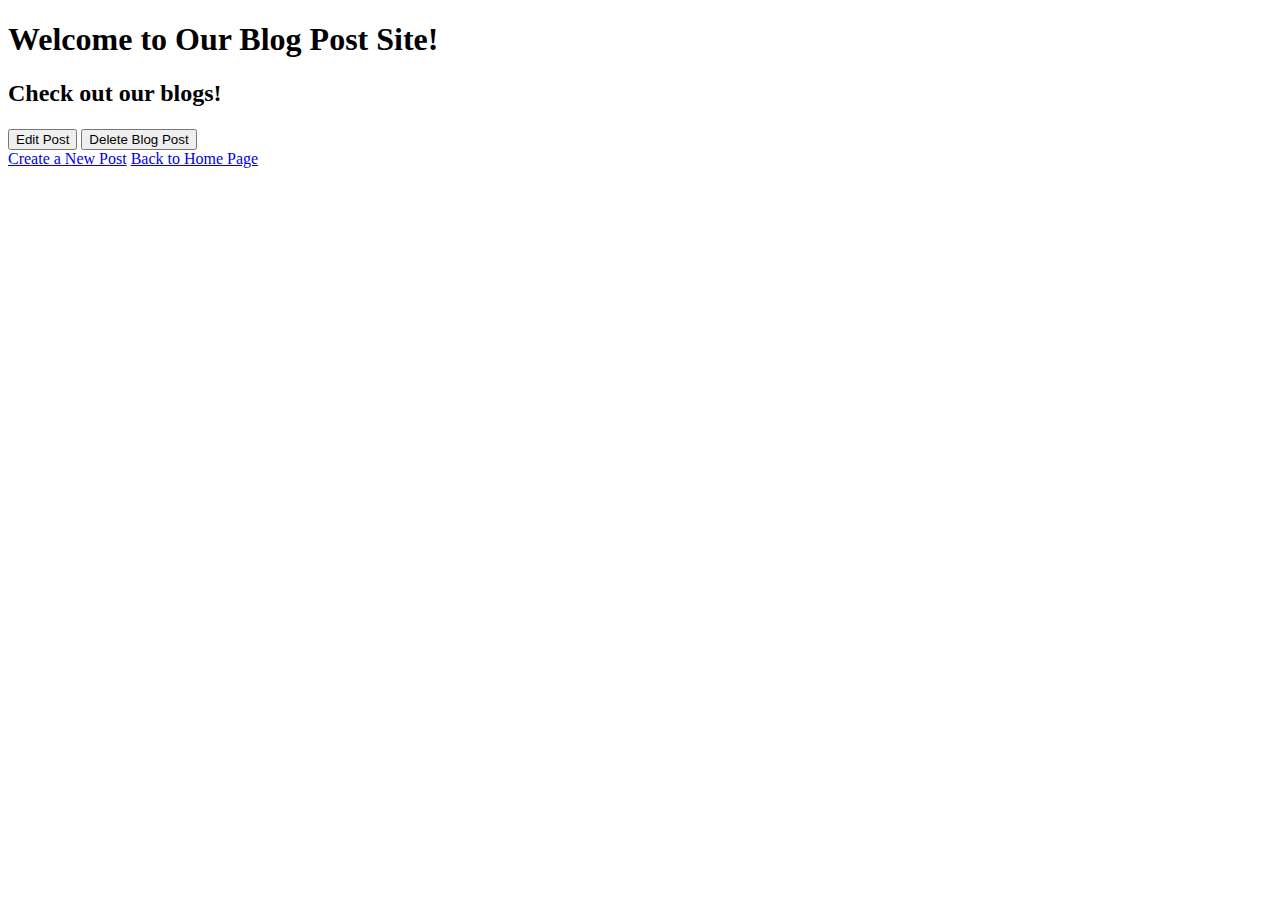
<file: techtalentblog/target/classes/templates/blogpost/index.html>
<!DOCTYPE html>
<html xmlns:th="http://www.thymeleaf.org">
	<head>
		<title>Edit a Blog</title>
		<th:block th:replace="/fragments/bootstrap::head"></th:block>
	</head>
	<body>
		<div th:replace="/fragments/navbar"></div>
		<div class="container">
			<p th:text="${example_text}"></p>
			<h1>Welcome to Our Blog Post Site!</h1>
			<h2>Check out our blogs!</h2>
			
			<div class="row">
				<div th:each="blog:${posts}" class="col-md-6 m-auto">
							<div class="card">
								<div class="card-body">
									<h5 class="card-title" th:text="${blog.title}"></h5>
									<div class="card-text">
										<p th:text="${blog.author}"></p>
										<p th:text="${blog.blogEntry}"></p>
									</div>
									<a th:href="@{/blogposts/{id} (id=${blog.id})}">
										<button class="btn btn-primary">Edit Post</button>
									</a>
									<a th:href="@{/blogposts/delete/{id} (id=${blog.id})}">
										<button class="btn btn-danger">Delete Blog Post</button>
									</a>
								</div>
							</div>
						</div>
			</div>
			<div class="row">
				<a href="/blogposts/new" class="btn btn-primary mx-auto mt-5" style="width:200px;">Create a New Post</a>
				<a href="/" class="btn btn-secondary mx-auto mt-5" style="width:200px;">Back to Home Page</a>
			</div>
		</div>
		<th:block th:replace="/fragments/bootstrap::end"></th:block>
	</body>
</html>
</file>
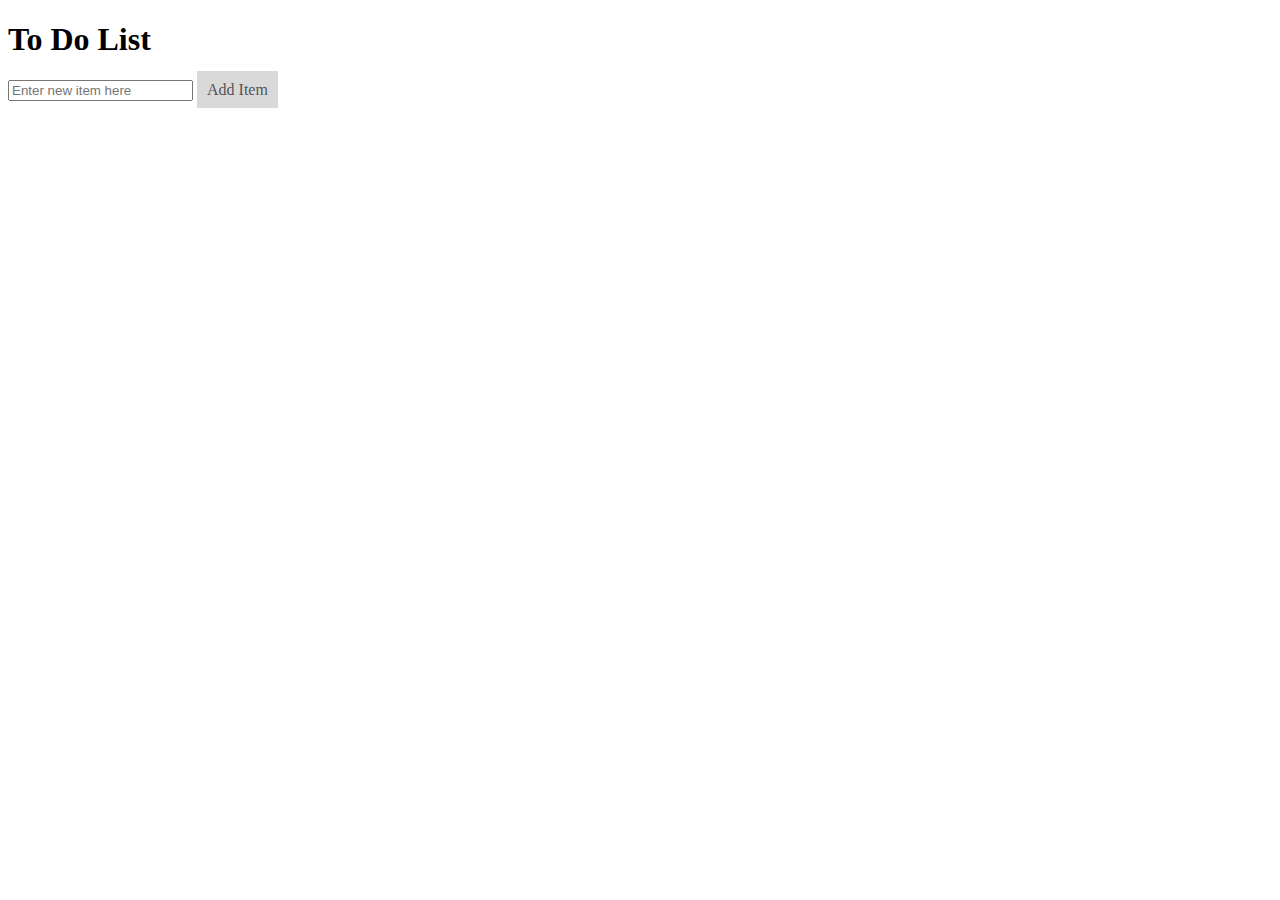
<file: ToDoList/ToDoList.html>
<!DOCTYPE html>

<html5>

    <head>
        <meta charset="utf-8">

        <title>TO DO LIST</title>
        <style>
            /* List style */
            
            ul li {
                cursor: pointer;
                position: relative;
                font-size: 18px;
            }
            /* When clicked on, add a background color and strike out text */
            
            ul li.checked {
                text-decoration: line-through;
                transition-delay: 1s;
                setTimeout(3000);
            }
            /* Close button */
            
            .close {
                position: left;
            }
            
            .close:hover {
                background-color: #f44336;
                color: white;
            }
            
            .close:selection {
                text-decoration-style: line-through color: white;
            }
            /* "Add Item" button styling */
            
            .addBtn {
                padding: 10px;
                width: 25%;
                background: #d9d9d9;
                color: #555;
                text-align: center;
                font-size: 16px;
                cursor: pointer;
            }
            
            .addBtn:hover {
                background-color: #bbb;
            }
        </style>
    </head>

    <body>

        <div id="myDIV" class="header">
            <h1>To Do List</h1>
            <input type="text" id="myInput" placeholder="Enter new item here" />
            <span onclick="newElement()" class="addBtn">Add Item</span>
        </div>
        <ul id="myUL"></ul>
    </body>

    <script>
        // Close feature
        var myNodelist = document.getElementsByTagName("LI");
        var i;
        for (i = 0; i < myNodelist.length; i++) {
            var span = document.createElement("SPAN");
            var txt = document.createTextNode("\u00D7");
            span.className = "close";
            span.appendChild(txt);
            myNodelist[i].appendChild(span);
        }

        // Close function
        var close = document.getElementsByClassName("close");
        var i;
        for (i = 0; i < close.length; i++) {
            close[i].onclick = function() {
                var div = this.parentElement;
                div.style.display = "none";
            }
        }

        // Add item
        function newElement() {
            var li = document.createElement("li");
            var inputValue = document.getElementById("myInput").value;
            var t = document.createTextNode(inputValue);
            li.appendChild(t);

            document.getElementById("myUL").appendChild(li);

            document.getElementById("myInput").value = "";

            var span = document.createElement("SPAN");
            var txt = document.createTextNode("\u00D7");
            span.className = "close";
            span.appendChild(txt);
            li.appendChild(span);

            for (i = 0; i < close.length; i++) {
                close[i].onclick = function() {
                    var div = this.parentElement;
                    div.style.display = "none";
                }
            }
        }
    </script>

</html5>
</file>
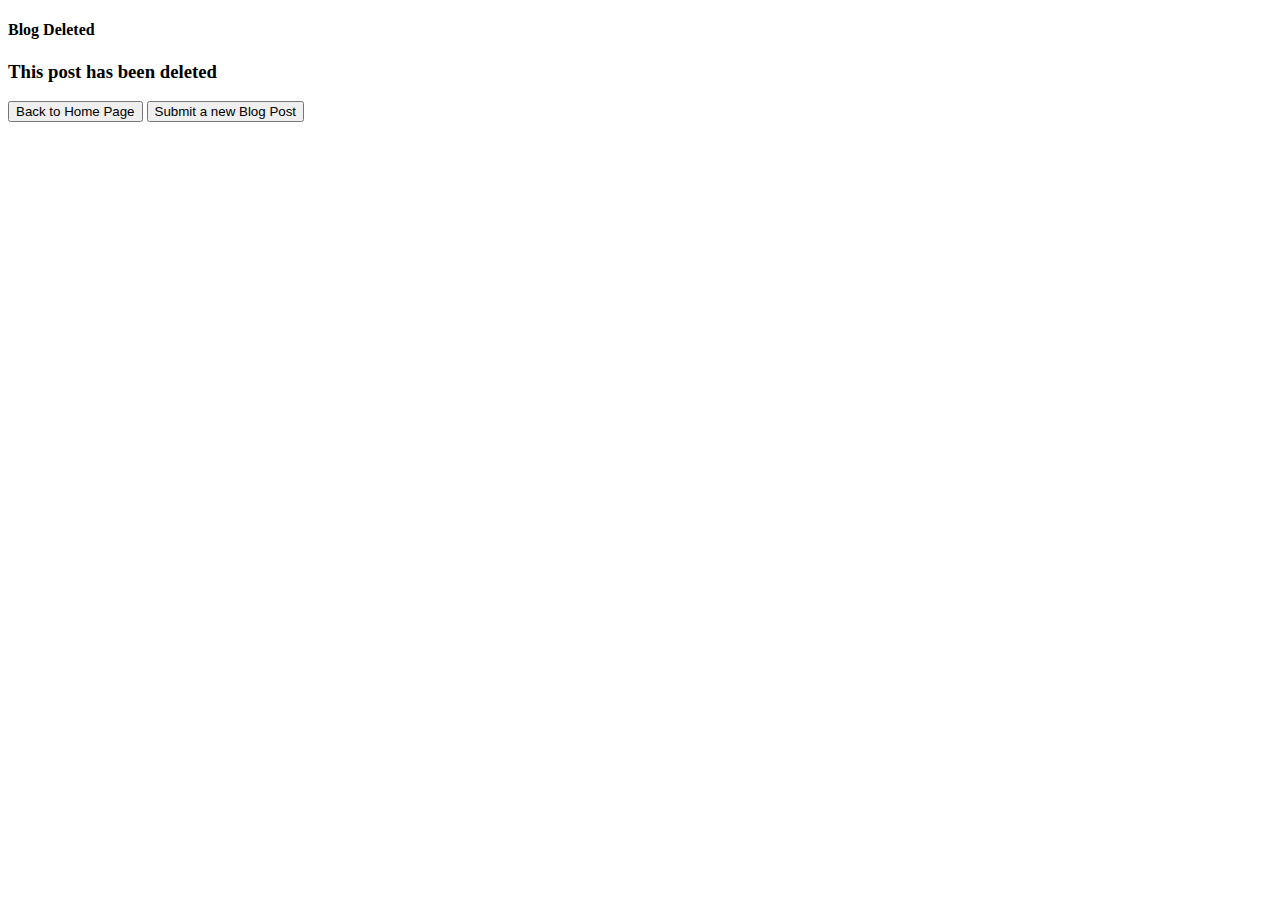
<file: techtalentblog/target/classes/templates/blogpost/delete.html>
<!DOCTYPE html>
<html xmlns:th="http://www.thymeleaf.org">
	<head>
		<title>Blog Site</title>
		<th:block th:replace="/fragments/bootstrap::head"></th:block>
		
	</head>
	<body>
		<div th:replace="/fragments/navbar"></div>
		<div class="container">
			<h4>Blog Deleted</h4>
			<div class="row">
				<div class="col-xl">
					<h3>This post has been deleted</h3>
				</div>
			</div>
			<div class="row">
				<div class=col-md-12>
					<a th:href="@{/}">
						<button class="btn btn-primary">Back to Home Page</button>
					</a>
					<a th:href="@{/blogposts/new}">
						<button class="btn btn-secondary">Submit a new Blog Post</button>
					</a>
				</div>
			</div>
		</div>
	<th:block th:replace="/fragments/bootstrap::end"></th:block>
	</body>
</html>
</file>
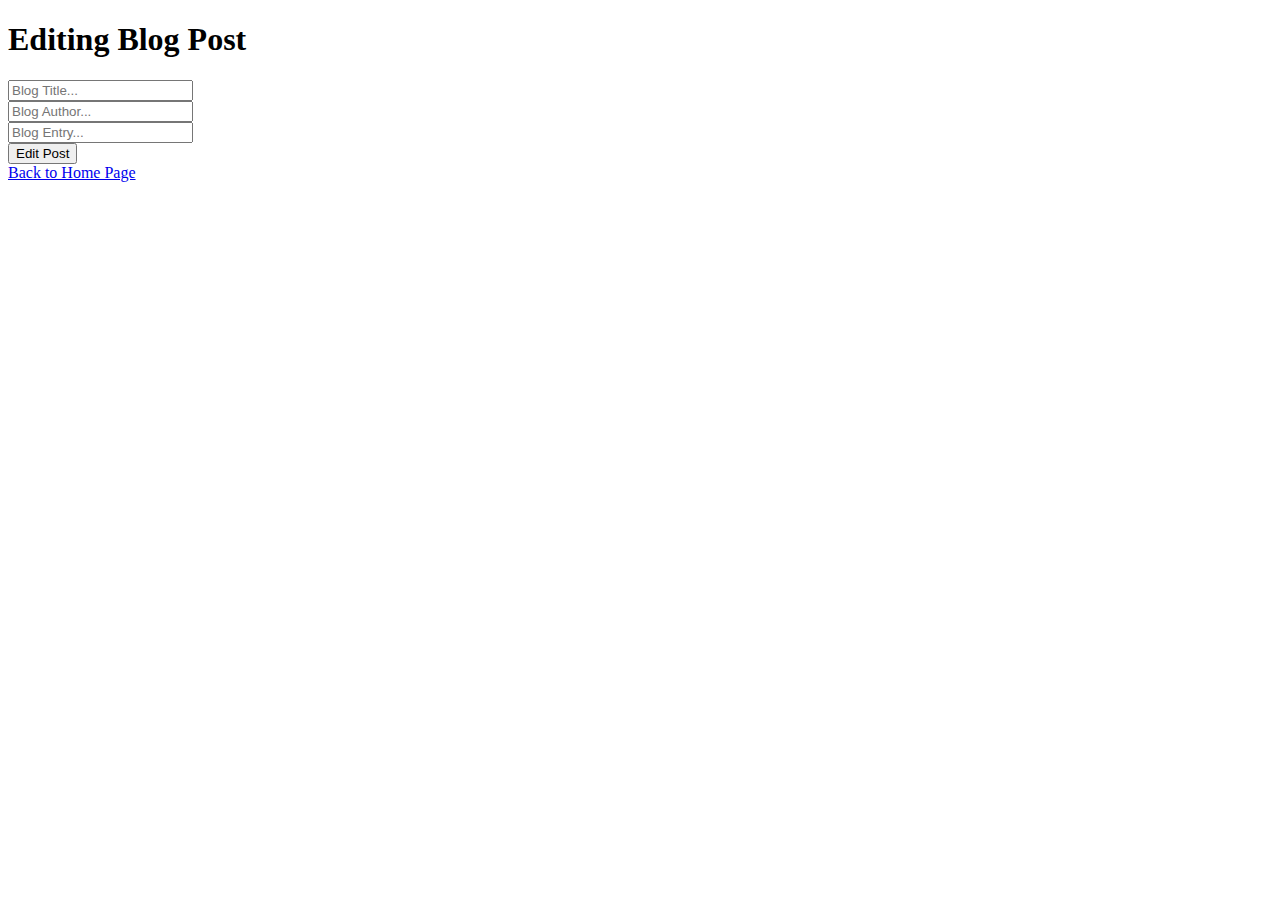
<file: techtalentblog/target/classes/templates/blogpost/edit.html>
<!DOCTYPE html>
<html xmlns:th="http://www.thymeleaf.org">
	<head>
		<title>Create a New Blog</title>
		<th:block th:replace="/fragments/bootstrap::head"></th:block>
	</head>
	<body>
		<div th:replace="/fragments/navbar"></div>
		<div class="container">
			<h1>Editing Blog Post</h1>
			<form th:action="@{/blogposts/{id} (id=${blogPost.id})}" method="post" th:object="${blogPost}">
				<div class="form-group">
					<input type="text" class="form-control" placeholder="Blog Title..." th:field="*{title}" />
				</div>
				<div class="form-group">
					<input type="text" class="form-control" placeholder="Blog Author..." th:field="*{author}" />
				</div>
				<div class="form-group">
					<input type="text" class="form-control" placeholder="Blog Entry..." th:field="*{blogEntry}" />
				</div>
				<button class="btn btn-primary">Edit Post</button>
			</form>
			<a href="/" class="btn btn-secondary mx-auto mt-5" style="width:200px;">Back to Home Page</a>
		</div>
		<th:block th:replace="/fragments/bootstrap::end"></th:block>
	</body>
</html>
</file>
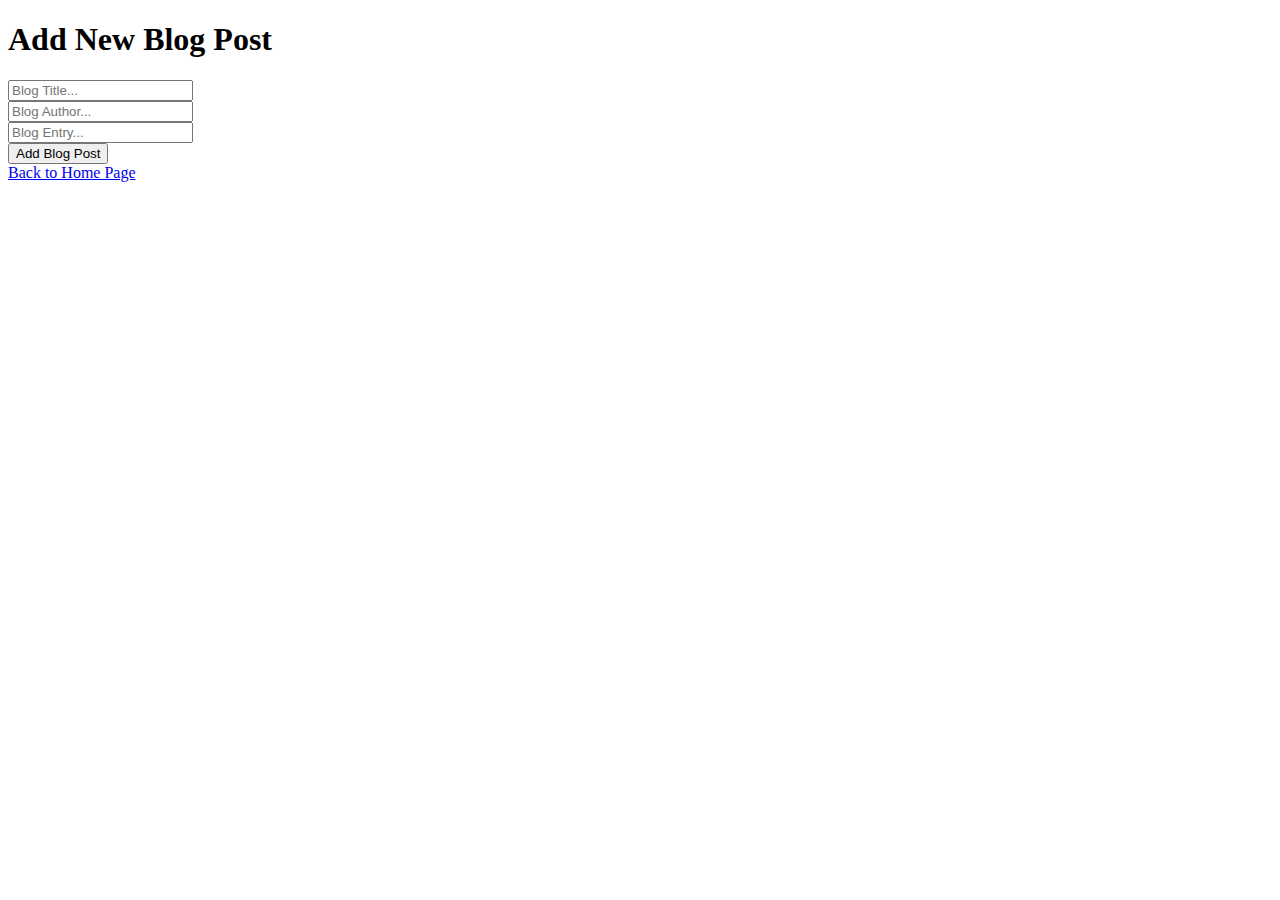
<file: techtalentblog/target/classes/templates/blogpost/new.html>
<!DOCTYPE html>
<html xmlns:th="http://www.thymeleaf.org">
	<head>
		<title>Create a New Blog</title>
		<th:block th:replace="/fragments/bootstrap::head"></th:block>
	</head>
	<body>
		<div th:replace="/fragments/navbar"></div>
		<div class="container">
			<h1>Add New Blog Post</h1>
			<form th:action="@{/blogposts/{id} (id=${blogPost.id})}" method="post" th:object="${blogPost}">
				<div class="form-group">
					<input type="text" class="form-control" placeholder="Blog Title..." th:field="*{title}" />
				</div>
				<div class="form-group">
					<input type="text" class="form-control" placeholder="Blog Author..." th:field="*{author}" />
				</div>
				<div class="form-group">
					<input type="text" class="form-control" placeholder="Blog Entry..." th:field="*{blogEntry}" />
				</div>
				<button class="btn btn-primary">Add Blog Post</button>
			</form>
			
			
			
			<div class="row">
				<a href="/" class="btn btn-secondary mx-auto mt-5" style="width:200px;">Back to Home Page</a>
			</div>
		</div>
		<th:block th:replace="/fragments/bootstrap::end"></th:block>
	</body>
</html>
</file>
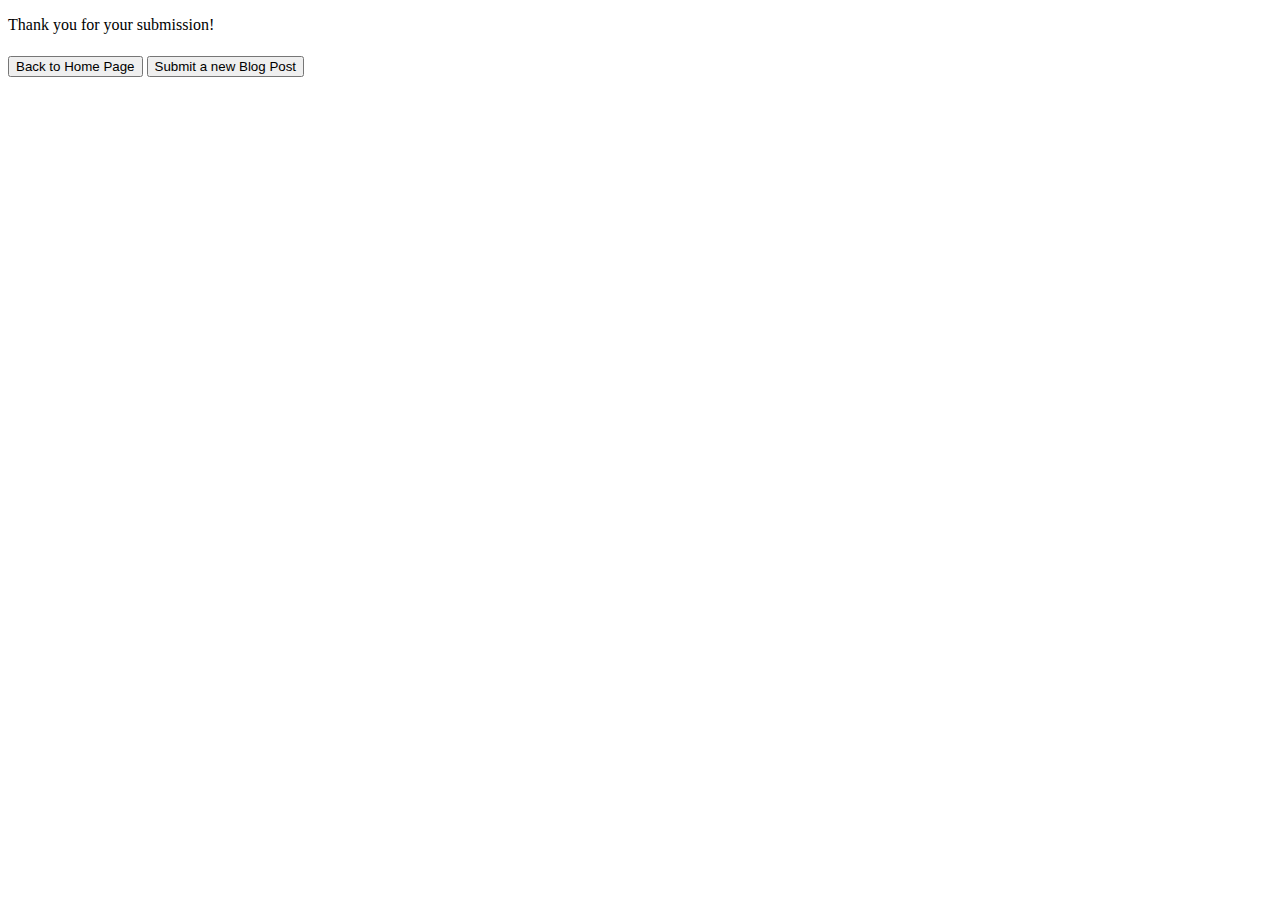
<file: techtalentblog/target/classes/templates/blogpost/result.html>
<!DOCTYPE html>
<html xmlns:th="http://www.thymeleaf.org">
	<head>
		<title>Blog Site</title>
		<th:block th:replace="/fragments/bootstrap::head"></th:block>
		
	</head>
	<body>
		<div th:replace="/fragments/navbar"></div>
		<div class="container">
			<p>Thank you for your submission!</p>
			<div class="row">
				<div class="col-md-12">
					<div class="card">
						<h5 class="card-title" th:text="${blogPost.title}"></h5>
						<div class="card-text">
							<p th:text="${blogPost.author}"></p>
							<p th:text="${blogPost.blogEntry}"></p>
						</div>
						<div class="row">
							<div class=col-md-12>
								<a th:href="@{/}">
									<button class="btn btn-primary">Back to Home Page</button>
								</a>
								<a th:href="@{/blogposts/new}">
									<button class="btn btn-secondary">Submit a new Blog Post</button>
								</a>
							</div>
						</div>
					</div>
				</div>
			</div>
		</div>
		<th:block th:replace="/fragments/bootstrap::end"></th:block>
	</body>
</html>
</file>
